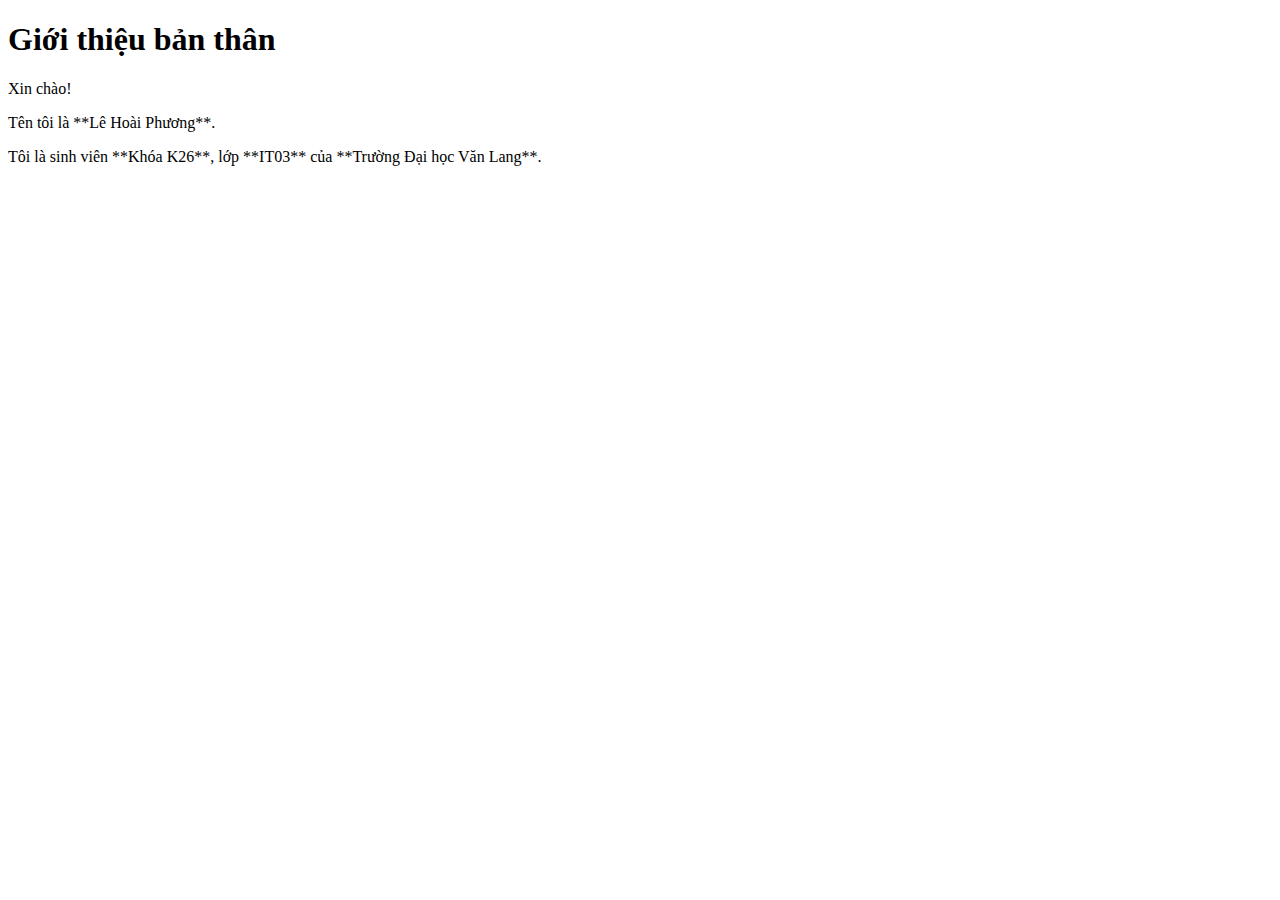
<file: GioiThieuBanThan.html>
<!DOCTYPE html>
<html lang="vi">
<head>
    <meta charset="UTF-8">
    <meta name="viewport" content="width=device-width, initial-scale=1.0">
    <title>Giới thiệu bản thân</title>
</head>
<body>
    <h1>Giới thiệu bản thân</h1>
    <p>Xin chào!</p>
    <p>Tên tôi là **Lê Hoài Phương**.</p>
    <p>Tôi là sinh viên **Khóa K26**, lớp **IT03** của **Trường Đại học Văn Lang**.</p>
</body>
</html>
</file>
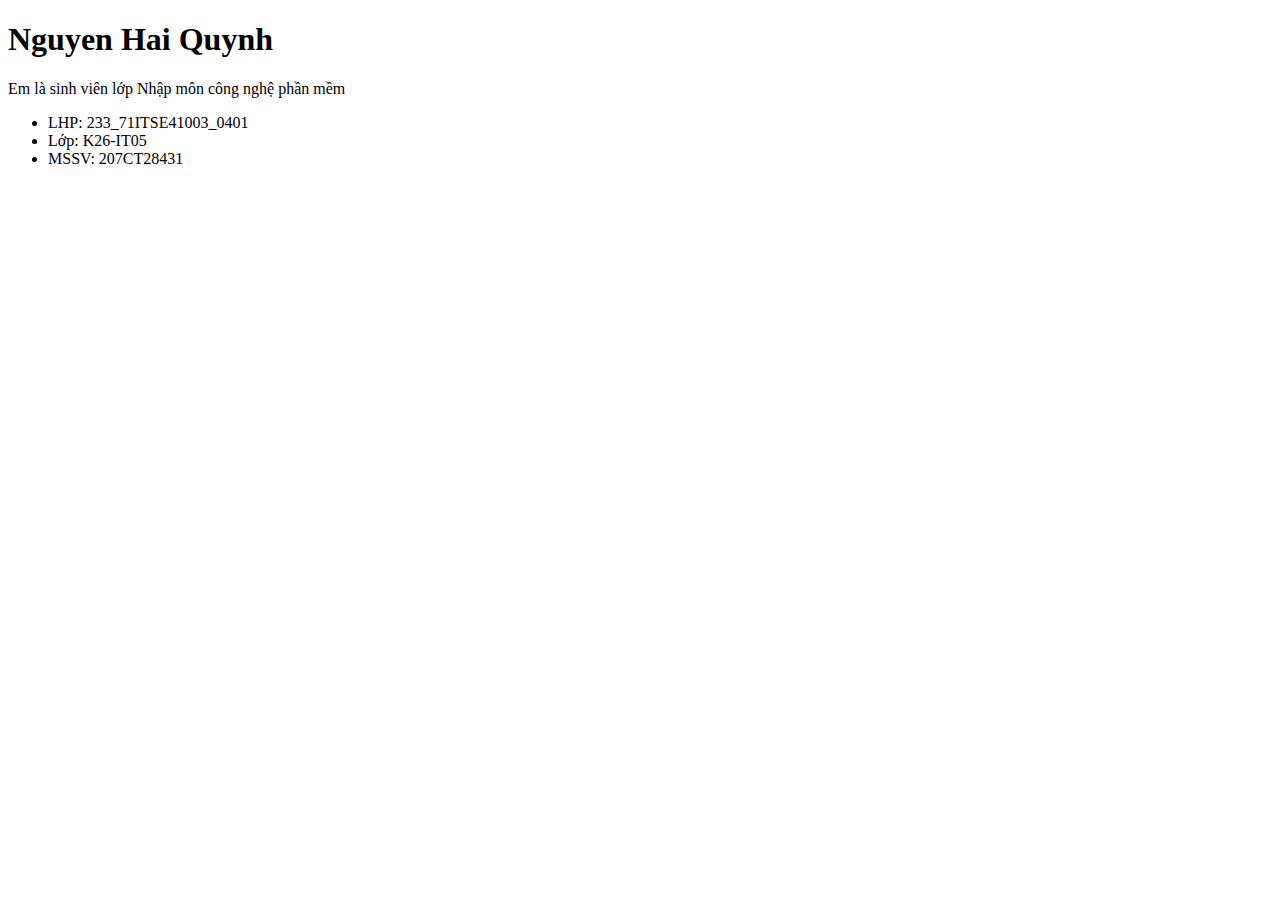
<file: Giới Thiệu Bản Thân.html>
<!DOCTYPE html>
<html lang="vi">
<head>
  <meta charset="UTF-8">
  <title>Giới thiệu về Bard</title>
</head>
<body>
  <h1>Nguyen Hai Quynh</h1>

  <p>Em là sinh viên lớp Nhập môn công nghệ phần mềm</p>

  <ul>
    <li>LHP: 233_71ITSE41003_0401</li>
    <li>Lớp: K26-IT05</li>
    <li>MSSV: 207CT28431</li>
    
  </ul>

  
  </ul>
</body>
</html>
</file>
